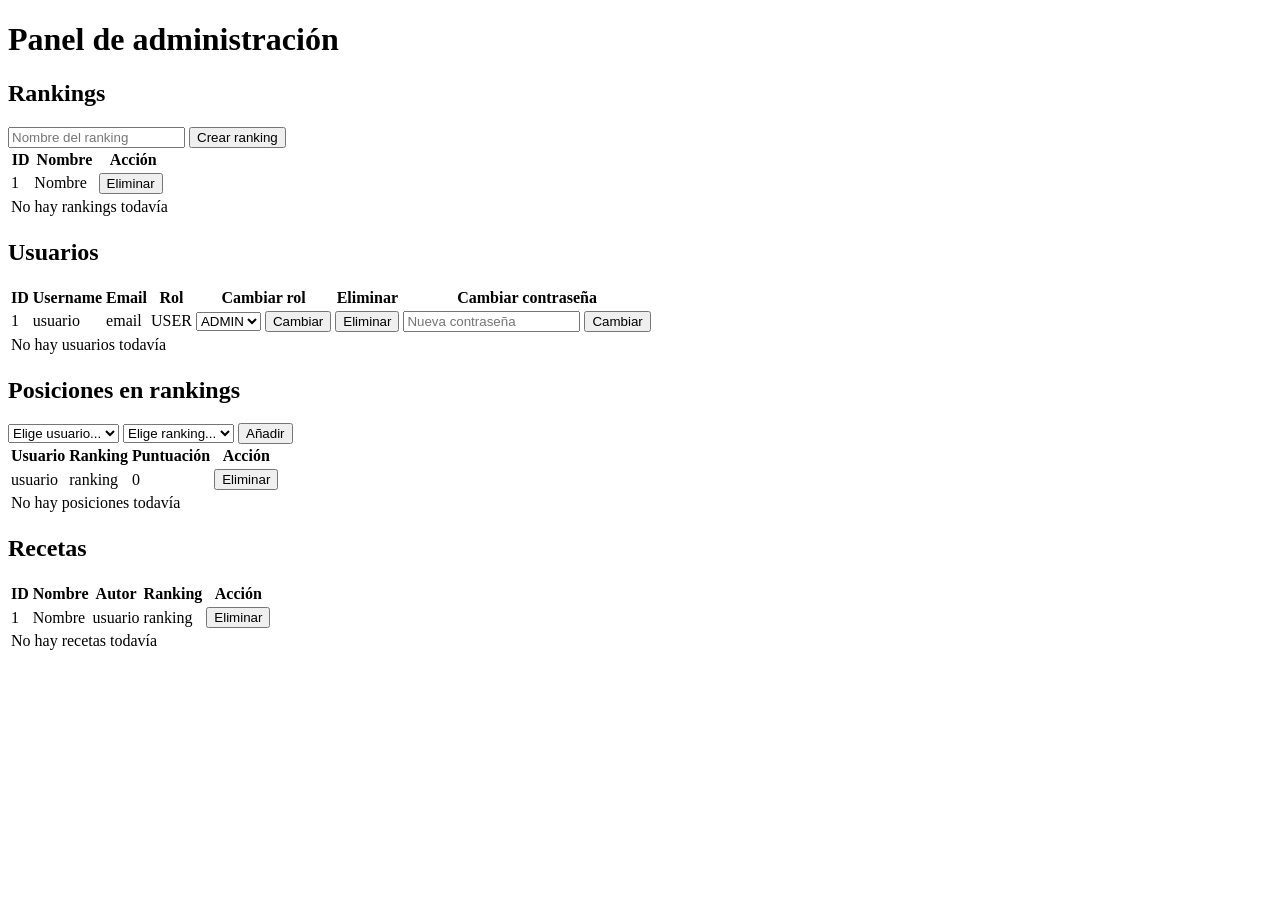
<file: proyecto/src/main/resources/templates/admin.html>
﻿<!DOCTYPE html>
<html lang="es" xmlns:th="http://www.thymeleaf.org">
<head>
    <meta charset="UTF-8">
    <meta name="viewport" content="width=device-width, initial-scale=1.0, maximum-scale=1.0, user-scalable=no">
    <title>Admin</title>
    <link rel="stylesheet" th:href="@{/css/admin.css}">
    <link rel="stylesheet" th:href="@{/css/footer.css}">
</head>
<body>

    <div th:replace="~{navbar :: navbar}"></div>

    <h1>Panel de administración</h1>

    <!-- RANKINGS -->
    <div class="seccion">
        <h2>Rankings</h2>

        <form th:action="@{/admin/ranking/crear}" method="post" th:object="${nuevoRanking}">
            <input type="text" th:field="*{rankingName}" placeholder="Nombre del ranking" required>
            <button type="submit">Crear ranking</button>
        </form>

        <table>
            <thead>
                <tr>
                    <th>ID</th>
                    <th>Nombre</th>
                    <th>Acción</th>
                </tr>
            </thead>
            <tbody>
                <tr th:each="ranking : ${rankings}">
                    <td th:text="${ranking.id}">1</td>
                    <td th:text="${ranking.rankingName}">Nombre</td>
                    <td>
                        <form th:action="@{/admin/ranking/eliminar/{id}(id=${ranking.id})}" method="post">
                            <button type="submit">Eliminar</button>
                        </form>
                    </td>
                </tr>
                <tr th:if="${#lists.isEmpty(rankings)}">
                    <td colspan="3">No hay rankings todavía</td>
                </tr>
            </tbody>
        </table>
    </div>

    <!-- USUARIOS -->
    <div class="seccion">
        <h2>Usuarios</h2>

        <table>
            <thead>
                <tr>
                    <th>ID</th>
                    <th>Username</th>
                    <th>Email</th>
                    <th>Rol</th>
                    <th>Cambiar rol</th>
                    <th>Eliminar</th>
                    <th>Cambiar contraseña</th>
                </tr>
            </thead>
            <tbody>
                <tr th:each="usuario : ${usuarios}">
                    <td th:text="${usuario.id}">1</td>
                    <td th:text="${usuario.username}">usuario</td>
                    <td th:text="${usuario.email}">email</td>
                    <td th:text="${usuario.rol}">USER</td>
                    <td>
                        <form th:action="@{/admin/usuario/rol/{id}(id=${usuario.id})}" method="post">
                            <select name="nuevoRol">
                                <option value="ADMIN" th:selected="${usuario.rol == 'ADMIN'}">ADMIN</option>
                                <option value="USER" th:selected="${usuario.rol == 'USER'}">USER</option>
                            </select>
                            <button type="submit">Cambiar</button>
                        </form>
                    </td>
                    <td>
                        <form th:action="@{/admin/usuario/eliminar/{id}(id=${usuario.id})}" method="post">
                            <button type="submit">Eliminar</button>
                        </form>
                    </td>
                    <td>
                        <form th:action="@{/admin/usuario/password/{id}(id=${usuario.id})}" method="post">
                            <input type="text" name="passwordTemporal" placeholder="Nueva contraseña" required>
                            <button type="submit">Cambiar</button>
                        </form>
                    </td>
                </tr>
                <tr th:if="${#lists.isEmpty(usuarios)}">
                    <td colspan="6">No hay usuarios todavía</td>
                </tr>
            </tbody>
        </table>
    </div>

    <!-- POSICIONES -->
    <div class="seccion">
        <h2>Posiciones en rankings</h2>

        <!-- formulario para añadir usuario a ranking -->
        <form th:action="@{/admin/posicion/añadir}" method="post" class="form-añadir">
            <select name="usuarioId" required>
                <option value="">Elige usuario...</option>
                <option th:each="u : ${usuarios}" th:value="${u.id}" th:text="${u.username}">usuario</option>
            </select>
            <select name="rankingId" required>
                <option value="">Elige ranking...</option>
                <option th:each="r : ${rankings}" th:value="${r.id}" th:text="${r.rankingName}">ranking</option>
            </select>
            <button type="submit">Añadir</button>
        </form>

        <table>
            <thead>
                <tr>
                    <th>Usuario</th>
                    <th>Ranking</th>
                    <th>Puntuación</th>
                    <th>Acción</th>
                </tr>
            </thead>
            <tbody>
                <tr th:each="pos : ${posiciones}">
                    <td th:text="${pos.usuario.username}">usuario</td>
                    <td th:text="${pos.ranking.rankingName}">ranking</td>
                    <td th:text="${pos.puntuacion}">0</td>
                    <td>
                        <form th:action="@{/admin/posicion/eliminar/{id}(id=${pos.id})}" method="post">
                            <button type="submit">Eliminar</button>
                        </form>
                    </td>
                </tr>
                <tr th:if="${#lists.isEmpty(posiciones)}">
                    <td colspan="4">No hay posiciones todavía</td>
                </tr>
            </tbody>
        </table>
    </div>

    <!-- RECETAS -->
    <div class="seccion">
        <h2>Recetas</h2>

        <table>
            <thead>
                <tr>
                    <th>ID</th>
                    <th>Nombre</th>
                    <th>Autor</th>
                    <th>Ranking</th>
                    <th>Acción</th>
                </tr>
            </thead>
            <tbody>
                <tr th:each="receta : ${recetas}">
                    <td th:text="${receta.id}">1</td>
                    <td th:text="${receta.recetaNombre}">Nombre</td>
                    <td th:text="${receta.usuario.username}">usuario</td>
                    <td th:text="${receta.ranking.rankingName}">ranking</td>
                    <td>
                        <form th:action="@{/admin/receta/eliminar/{id}(id=${receta.id})}" method="post">
                            <button type="submit">Eliminar</button>
                        </form>
                    </td>
                </tr>
                <tr th:if="${#lists.isEmpty(recetas)}">
                    <td colspan="5">No hay recetas todavía</td>
                </tr>
            </tbody>
        </table>
    </div>

    <div th:replace="~{navbar :: footer}"></div>

</body>
</html>
</file>
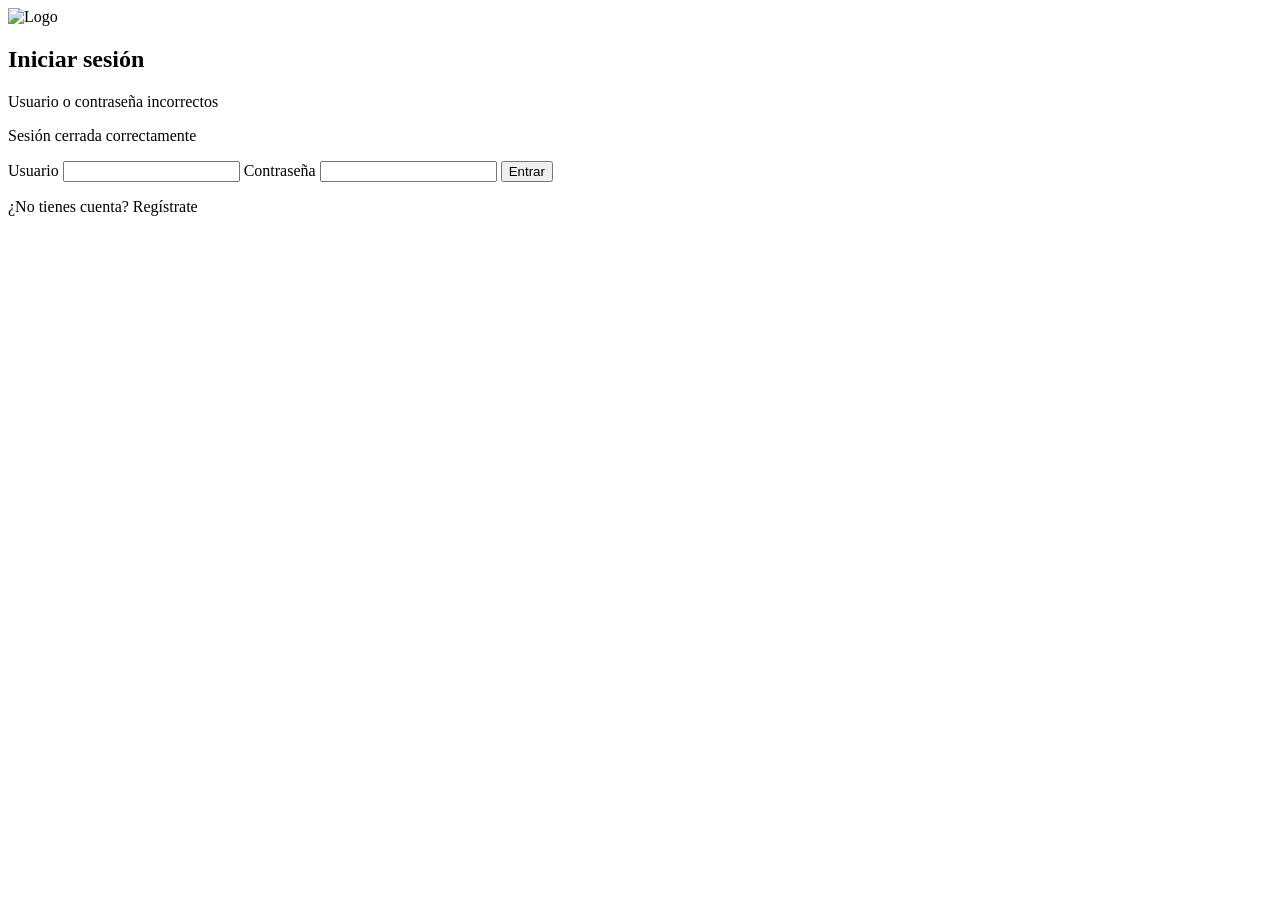
<file: proyecto/src/main/resources/templates/login.html>
﻿<!DOCTYPE html>
<html lang="es" xmlns:th="http://www.thymeleaf.org">
<head>
    <meta charset="UTF-8">
    <meta name="viewport" content="width=device-width, initial-scale=1.0, maximum-scale=1.0, user-scalable=no">
    <title>Login</title>
    <link rel="stylesheet" th:href="@{/css/login.css}">
    <link rel="stylesheet" th:href="@{/css/footer.css}">
</head>
<body>

    <div class="login-wrapper">

        <!-- logo arriba -->
        <div class="logo-box">
            <img th:src="@{/images/logoPrincipal.png}" alt="Logo" class="logo-img">
        </div>

        <div class="login-card">
            <h2>Iniciar sesión</h2>

            <!-- mensaje de error si las credenciales son incorrectas -->
            <p class="error" th:if="${param.error}">Usuario o contraseña incorrectos</p>
            <!-- mensaje si se ha cerrado sesion -->
            <p class="exito" th:if="${param.logout}">Sesión cerrada correctamente</p>

            <form th:action="@{/login}" method="post">
                <label>Usuario</label>
                <input type="text" name="username" required>

                <label>Contraseña</label>
                <input type="password" name="password" required>

                <button type="submit">Entrar</button>
            </form>

            <p class="registro-link">¿No tienes cuenta? <a th:href="@{/registro}">Regístrate</a></p>
        </div>

    </div>

    <div th:replace="~{navbar :: footer}"></div>

</body>
</html>
</file>
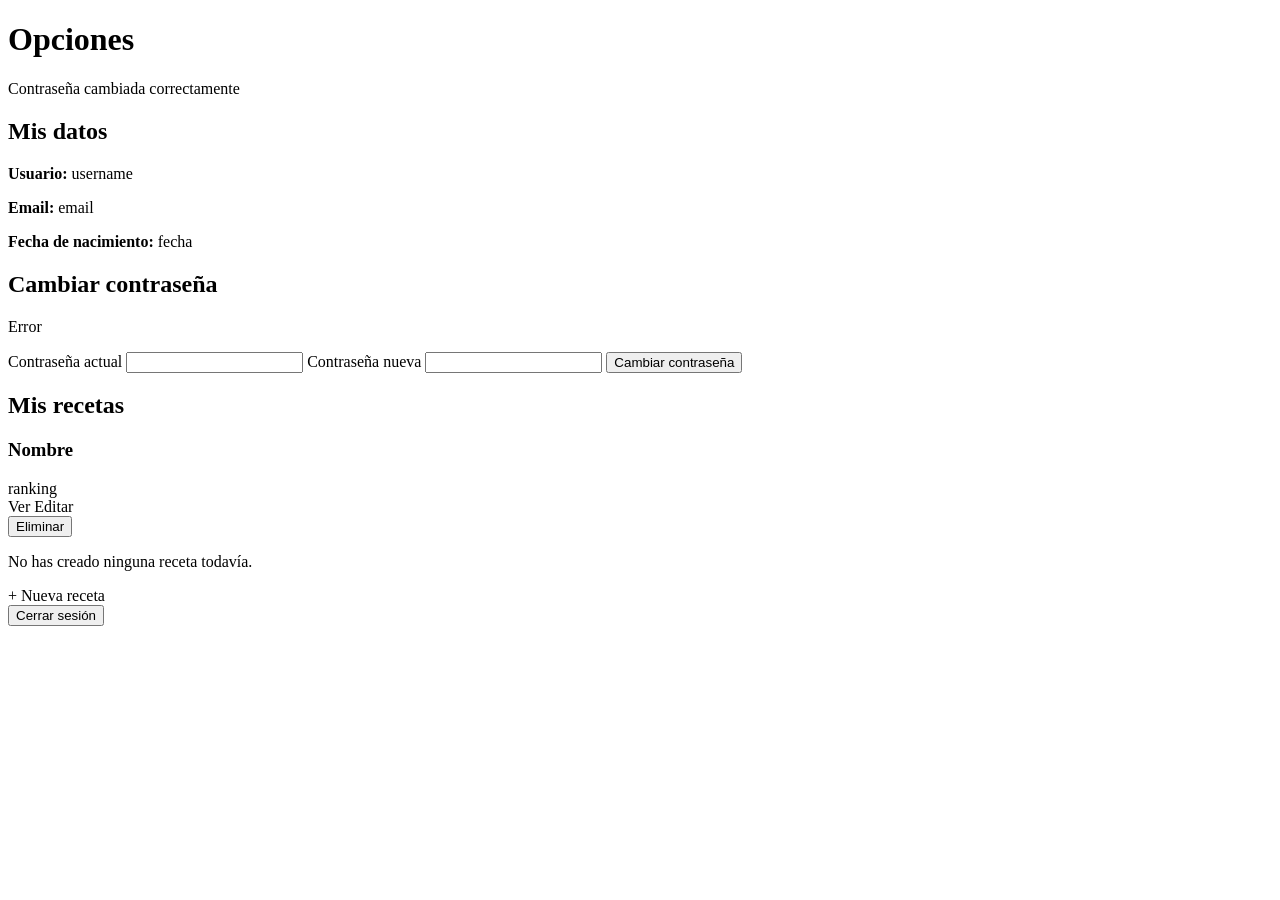
<file: proyecto/src/main/resources/templates/opciones.html>
﻿<!DOCTYPE html>
<html lang="es" xmlns:th="http://www.thymeleaf.org">
<head>
    <meta charset="UTF-8">
    <meta name="viewport" content="width=device-width, initial-scale=1.0, maximum-scale=1.0, user-scalable=no">
    <title>Opciones</title>
    <link rel="stylesheet" th:href="@{/css/opciones.css}">
    <link rel="stylesheet" th:href="@{/css/footer.css}">
</head>
<body>

    <div th:replace="~{navbar :: navbar}"></div>

    <div class="contenido">

        <h1>Opciones</h1>

        <p class="exito" th:if="${param.ok}">Contraseña cambiada correctamente</p>

        <!-- DATOS DEL USUARIO -->
        <div class="seccion">
            <h2>Mis datos</h2>
            <p><strong>Usuario:</strong> <span th:text="${usuario.username}">username</span></p>
            <p><strong>Email:</strong> <span th:text="${usuario.email}">email</span></p>
            <p><strong>Fecha de nacimiento:</strong> <span th:text="${usuario.fechaNacimiento}">fecha</span></p>
        </div>

        <!-- CAMBIAR CONTRASEÑA -->
        <div class="seccion">
            <h2>Cambiar contraseña</h2>

            <p class="error" th:if="${error}" th:text="${error}">Error</p>

            <form th:action="@{/opciones/cambiarPassword}" method="post">
                <label>Contraseña actual</label>
                <input type="password" name="passwordActual" required>

                <label>Contraseña nueva</label>
                <input type="password" name="passwordNueva" required>

                <button type="submit">Cambiar contraseña</button>
            </form>
        </div>

        <!-- MIS RECETAS -->
        <div class="seccion">
            <h2>Mis recetas</h2>

            <div class="lista-recetas-opciones">
                <div class="receta-card-pequeña" th:each="receta : ${recetas}">
                    <div class="receta-info">
                        <h3 th:text="${receta.recetaNombre}">Nombre</h3>
                        <span class="badge" th:text="${receta.ranking.rankingName}">ranking</span>
                    </div>
                    <div class="receta-acciones">
                        <a th:href="@{/recetas/{id}(id=${receta.id})}" class="btn-ver">Ver</a>
                        <a th:href="@{/recetas/{id}/editar(id=${receta.id})}" class="btn-editar">Editar</a>
                        <form th:action="@{/recetas/eliminar/{id}(id=${receta.id})}" method="post">
                            <button type="submit" class="btn-eliminar">Eliminar</button>
                        </form>
                    </div>
                </div>

                <p th:if="${#lists.isEmpty(recetas)}">No has creado ninguna receta todavía.</p>
            </div>

            <a th:href="@{/recetas/nueva}" class="btn-nueva">+ Nueva receta</a>
        </div>

        <!-- CERRAR SESION -->
        <div class="seccion seccion-logout">
            <form th:action="@{/logout}" method="post">
                <button type="submit" class="btn-logout">Cerrar sesión</button>
            </form>
        </div>

    </div>

    <div th:replace="~{navbar :: footer}"></div>

</body>
</html>
</file>
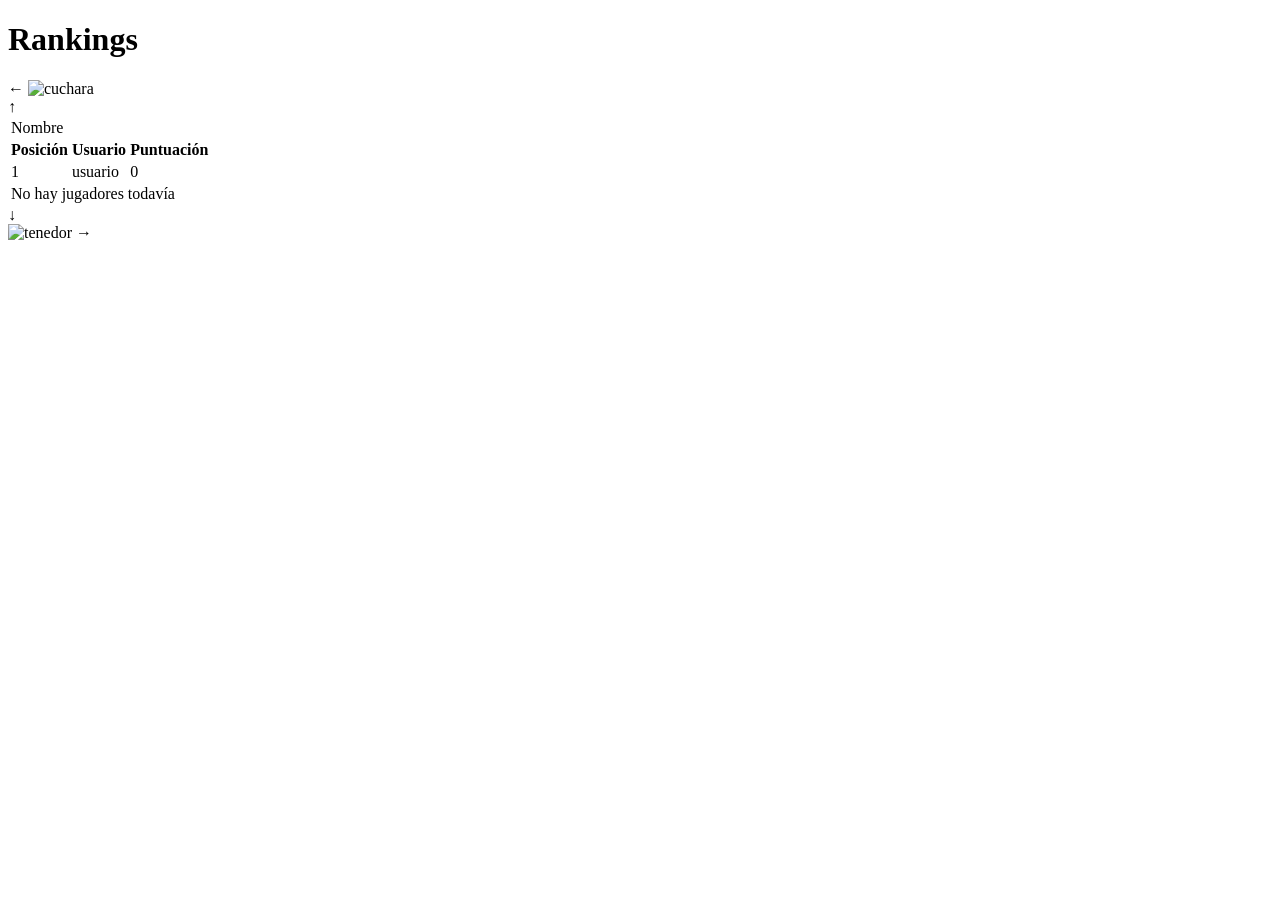
<file: proyecto/src/main/resources/templates/principal.html>
﻿<!DOCTYPE html>
<html lang="es" xmlns:th="http://www.thymeleaf.org">
<head>
    <meta charset="UTF-8">
    <meta name="viewport" content="width=device-width, initial-scale=1.0, maximum-scale=1.0, user-scalable=no">
    <title>Principal</title>
    <link rel="stylesheet" th:href="@{/css/principal.css}">
    <link rel="stylesheet" th:href="@{/css/footer.css}">
</head>
<body>

    <div th:replace="~{navbar :: navbar}"></div>

    <div class="contenido">

        <h1>Rankings</h1>

        <div th:if="${not #lists.isEmpty(rankings)}">

            <div class="pergamino-wrapper">

                <!-- flecha ranking anterior (izquierda) -->
                <a class="flecha flecha-lateral" th:data-href="@{/principal(idx=${indiceAnterior}, pagina=0)}">&#8592;</a>

                <img th:src="@{/images/cuchara.png}" class="utensilio" alt="cuchara">

                <div class="columna-central">

                    <!-- flecha pagina anterior (arriba) -->
                    <a class="flecha flecha-vertical"
                       th:classappend="${totalPaginas == 1} ? 'oculta'"
                       th:data-href="@{/principal(idx=${indiceActual}, pagina=${paginaAnterior})}">&#8593;</a>

                    <!-- pergamino -->
                    <div class="pergamino" id="pergamino">
                        <table class="ranking-tabla">
                            <thead>
                                <tr>
                                    <td colspan="3" class="titulo-ranking"
                                        th:text="${rankings[indiceActual].rankingName}">Nombre</td>
                                </tr>
                                <tr>
                                    <th>Posición</th>
                                    <th>Usuario</th>
                                    <th>Puntuación</th>
                                </tr>
                            </thead>
                            <tbody>
                                <tr th:each="pos, j : ${posiciones}">
                                    <td th:text="${offset + j.count}">1</td>
                                    <td th:text="${pos.usuario.username}">usuario</td>
                                    <td th:text="${pos.puntuacion}">0</td>
                                </tr>
                                <tr th:if="${#lists.isEmpty(posiciones)}">
                                    <td colspan="3">No hay jugadores todavía</td>
                                </tr>
                            </tbody>
                        </table>
                    </div>

                    <!-- flecha pagina siguiente (abajo) -->
                    <a class="flecha flecha-vertical"
                       th:classappend="${totalPaginas == 1} ? 'oculta'"
                       th:data-href="@{/principal(idx=${indiceActual}, pagina=${paginaSiguiente})}">&#8595;</a>

                </div>

                <img th:src="@{/images/tenedor.png}" class="utensilio" alt="tenedor">

                <!-- flecha ranking siguiente (derecha) -->
                <a class="flecha flecha-lateral" th:data-href="@{/principal(idx=${indiceSiguiente}, pagina=0)}">&#8594;</a>

            </div>

        </div>
    </div>

    <div th:replace="~{navbar :: footer}"></div>

    <script>
        // animacion de enrollar y desenrollar el pergamino al cambiar
        document.querySelectorAll('.flecha').forEach(function(flecha) {
            flecha.addEventListener('click', function(e) {
                e.preventDefault();
                var url = this.getAttribute('data-href');
                var pergamino = document.getElementById('pergamino');

                // animacion de cierre
                pergamino.classList.add('enrollando');

                // cuando termina la animacion navegamos a la url
                setTimeout(function() {
                    window.location.href = url;
                }, 800);
            });
        });

        // animacion de apertura al cargar la pagina
        window.addEventListener('load', function() {
            var pergamino = document.getElementById('pergamino');
            pergamino.classList.add('desenrollando');
        });
    </script>

</body>
</html>
</file>
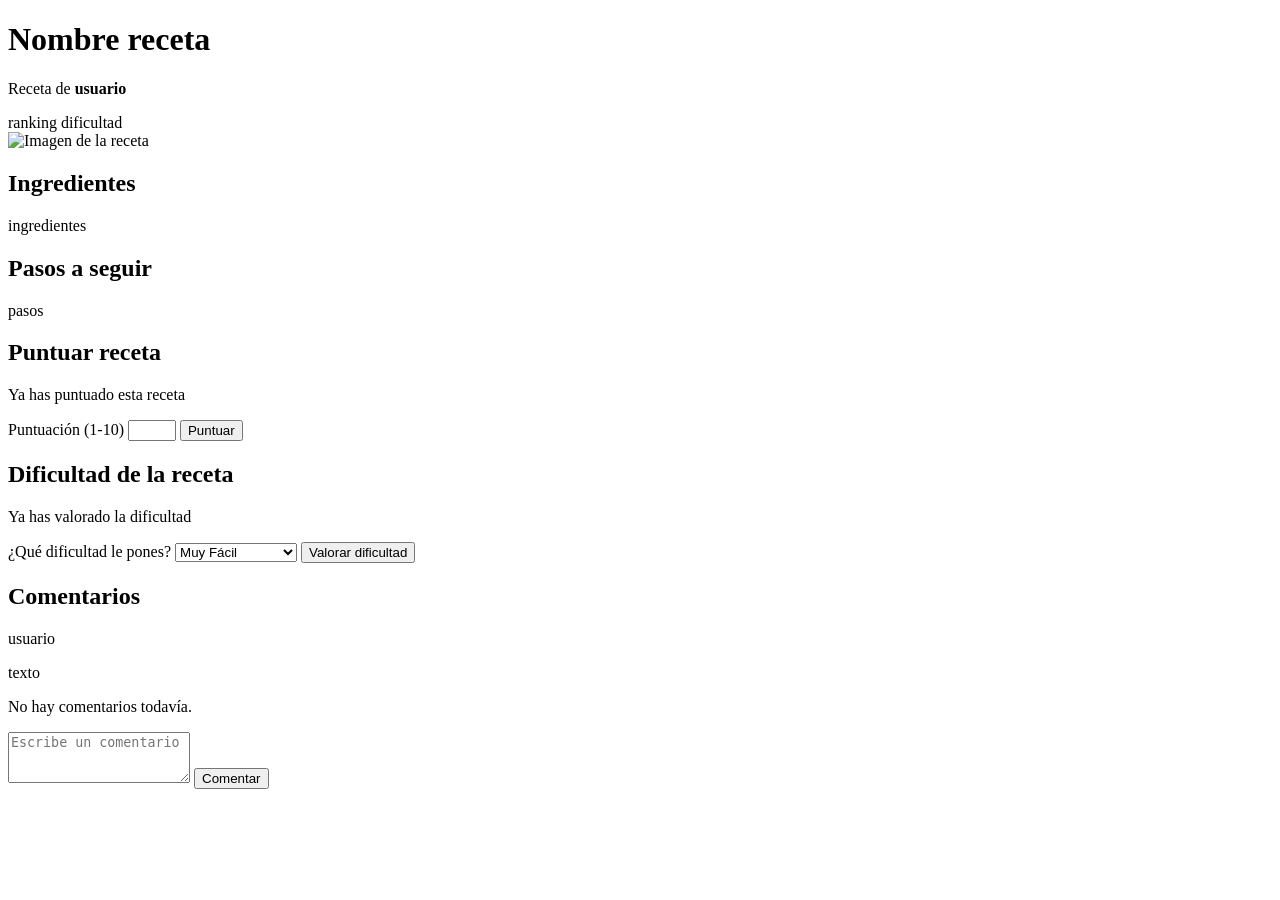
<file: proyecto/src/main/resources/templates/recetadetalle.html>
﻿<!DOCTYPE html>
<html lang="es" xmlns:th="http://www.thymeleaf.org">
<head>
    <meta charset="UTF-8">
    <meta name="viewport" content="width=device-width, initial-scale=1.0, maximum-scale=1.0, user-scalable=no">
    <title th:text="${receta.recetaNombre}">Detalle receta</title>
    <link rel="stylesheet" th:href="@{/css/recetas.css}">
    <link rel="stylesheet" th:href="@{/css/footer.css}">
</head>
<body>

    <div th:replace="~{navbar :: navbar}"></div>

    <div class="contenido">
        <!-- detalles -->
        <h1 th:text="${receta.recetaNombre}">Nombre receta</h1>

        <div class="meta-receta">
            <p class="autor">Receta de <strong th:text="${receta.usuario.username}">usuario</strong></p>
            <span class="badge" th:text="${receta.ranking.rankingName}">ranking</span>
            <span class="badge dificultad-badge" th:if="${dificultadMedia != null}" th:text="'Dificultad: ' + ${dificultadMedia}">dificultad</span>
        </div>

        <div th:if="${receta.imagenUrl != null}" class="seccion imagen-receta">
            <img th:src="${receta.imagenUrl}" alt="Imagen de la receta">
        </div>

        <div class="seccion">
            <h2>Ingredientes</h2>
            <p th:text="${receta.ingredientes}" class="texto-pre">ingredientes</p>
        </div>

        <div class="seccion">
            <h2>Pasos a seguir</h2>
            <p th:text="${receta.pasos}" class="texto-pre">pasos</p>
        </div>

        <!-- puntuar si no eres el creador-->
        <div class="seccion" th:if="${!esAutor}">
            <h2>Puntuar receta</h2>
            <div th:if="${yaVoto}">
                <p class="exito">Ya has puntuado esta receta</p>
            </div>
            <div th:if="${!yaVoto}">
                <form th:action="@{/recetas/{id}/puntuar(id=${receta.id})}" method="post">
                    <label>Puntuación (1-10)</label>
                    <input type="number" name="puntos" min="1" max="10" required>
                    <button type="submit">Puntuar</button>
                </form>
            </div>
        </div>

        <!-- votar dificultad si no eres el creador -->
        <div class="seccion" th:if="${!esAutor}">
            <h2>Dificultad de la receta</h2>
            <div th:if="${yaVotoDificultad}">
                <p class="exito">Ya has valorado la dificultad</p>
            </div>
            <div th:if="${!yaVotoDificultad}">
                <form th:action="@{/recetas/{id}/dificultad(id=${receta.id})}" method="post">
                    <label>¿Qué dificultad le pones?</label>
                    <select name="dificultad" required>
                        <option value="1">Muy Fácil</option>
                        <option value="2">Fácil</option>
                        <option value="3">Normal</option>
                        <option value="4">Complicada</option>
                        <option value="5">Muy Complicada</option>
                    </select>
                    <button type="submit">Valorar dificultad</button>
                </form>
            </div>
        </div>

        <!-- comentarios -->
        <div class="seccion">
            <h2>Comentarios</h2>
            <div class="lista-comentarios">
                <div class="comentario" th:each="c : ${comentarios}">
                    <span class="comentario-usuario" th:text="${c.usuario.username}">usuario</span>
                    <p class="comentario-texto" th:text="${c.texto}">texto</p>
                </div>
                <p th:if="${#lists.isEmpty(comentarios)}">No hay comentarios todavía.</p>
            </div>
            <form th:action="@{/recetas/{id}/comentar(id=${receta.id})}" method="post" class="form-comentario">
                <textarea name="texto" rows="3" placeholder="Escribe un comentario" maxlength="500" required></textarea>
                <button type="submit">Comentar</button>
            </form>
        </div>

    </div>

    <div th:replace="~{navbar :: footer}"></div>

</body>
</html>
</file>
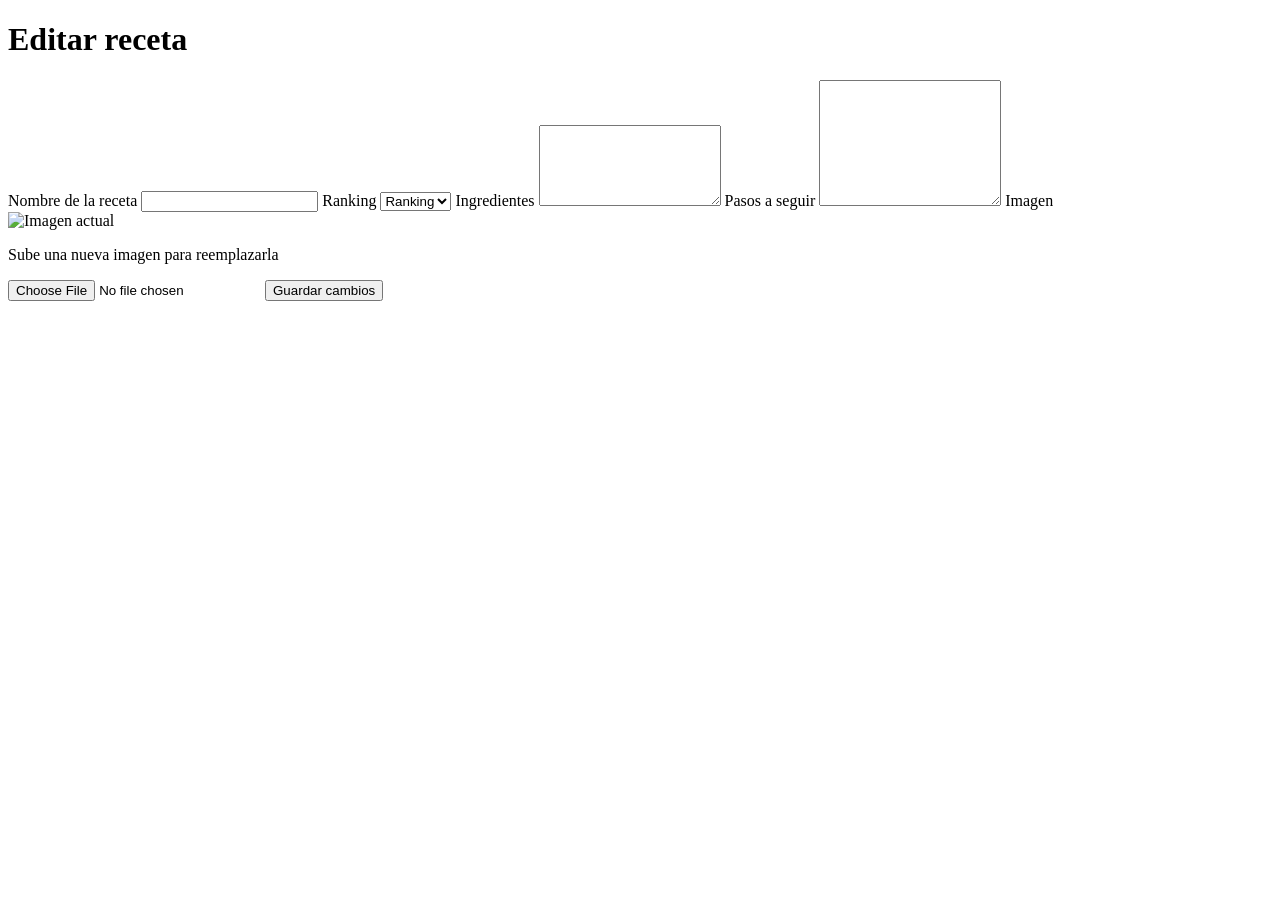
<file: proyecto/src/main/resources/templates/recetaeditar.html>
<!DOCTYPE html>
<html lang="es" xmlns:th="http://www.thymeleaf.org">
<head>
    <meta charset="UTF-8">
    <meta name="viewport" content="width=device-width, initial-scale=1.0, maximum-scale=1.0, user-scalable=no">
    <title>Editar receta</title>
    <link rel="stylesheet" th:href="@{/css/recetas.css}">
    <link rel="stylesheet" th:href="@{/css/footer.css}">
</head>
<body>

    <div th:replace="~{navbar :: navbar}"></div>

    <div class="contenido">

        <h1>Editar receta</h1>

        <div class="seccion">
            <form th:action="@{/recetas/{id}/editar(id=${recetaDTO.id})}" method="post" th:object="${recetaDTO}" enctype="multipart/form-data">

                <label>Nombre de la receta</label>
                <input type="text" th:field="*{recetaNombre}" required>

                <label>Ranking</label>
                <select th:field="*{rankingId}" required>
                    <option th:each="r : ${rankings}"
                            th:value="${r.id}"
                            th:text="${r.rankingName}">
                        Ranking
                    </option>
                </select>

                <label>Ingredientes</label>
                <textarea th:field="*{ingredientes}" rows="5" required></textarea>

                <label>Pasos a seguir</label>
                <textarea th:field="*{pasos}" rows="8" required></textarea>

                <label>Imagen</label>
                <div th:if="${receta.imagenUrl != null}" class="imagen-actual">
                    <img th:src="${receta.imagenUrl}" alt="Imagen actual">
                    <p>Sube una nueva imagen para reemplazarla</p>
                </div>
                <input type="file" name="imagen" accept="image/*">

                <input type="hidden" th:field="*{dificultad}">

                <button type="submit">Guardar cambios</button>
            </form>
        </div>

    </div>

    <div th:replace="~{navbar :: footer}"></div>

</body>
</html>
</file>
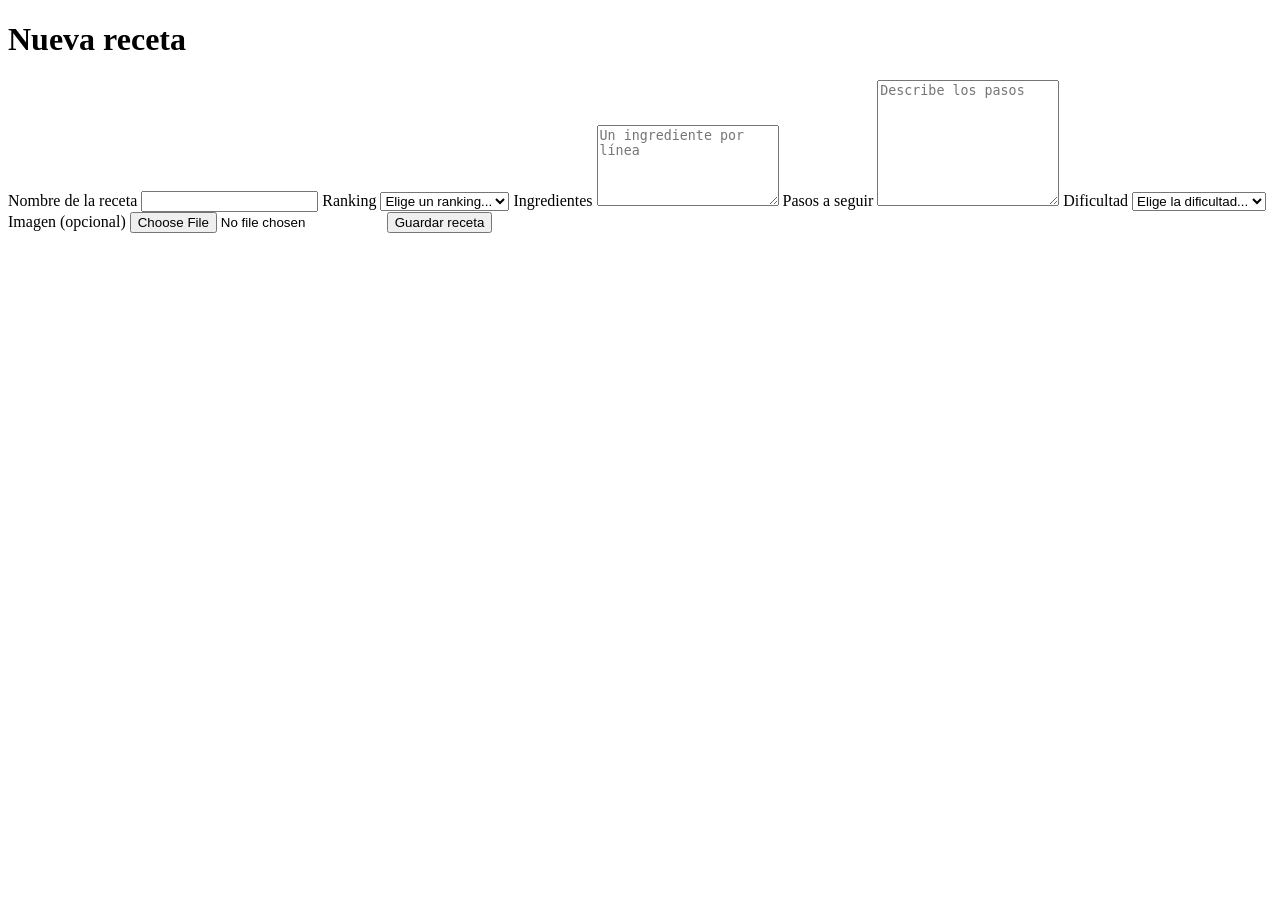
<file: proyecto/src/main/resources/templates/recetanueva.html>
﻿<!DOCTYPE html>
<html lang="es" xmlns:th="http://www.thymeleaf.org">
<head>
    <meta charset="UTF-8">
    <meta name="viewport" content="width=device-width, initial-scale=1.0, maximum-scale=1.0, user-scalable=no">
    <title>Nueva receta</title>
    <link rel="stylesheet" th:href="@{/css/recetas.css}">
    <link rel="stylesheet" th:href="@{/css/footer.css}">
</head>
<body>

    <div th:replace="~{navbar :: navbar}"></div>

    <div class="contenido">

        <h1>Nueva receta</h1>

        <div class="seccion">
            <form th:action="@{/recetas/nueva}" method="post" th:object="${recetaDTO}" enctype="multipart/form-data">

                <label>Nombre de la receta</label>
                <input type="text" th:field="*{recetaNombre}" required>

                <!-- desplegable  -->
                <label>Ranking</label>
                <select th:field="*{rankingId}" required>
                    <option value="">Elige un ranking...</option>
                    <option th:each="r : ${rankings}"
                            th:value="${r.id}"
                            th:text="${r.rankingName}">
                        Ranking
                    </option>
                </select>

                <label>Ingredientes</label>
                <textarea th:field="*{ingredientes}" rows="5" placeholder="Un ingrediente por línea" required></textarea>

                <label>Pasos a seguir</label>
                <textarea th:field="*{pasos}" rows="8" placeholder="Describe los pasos" required></textarea>

                <label>Dificultad</label>
                <select th:field="*{dificultad}" required>
                    <option value="">Elige la dificultad...</option>
                    <option value="1">Muy Fácil</option>
                    <option value="2">Fácil</option>
                    <option value="3">Normal</option>
                    <option value="4">Complicada</option>
                    <option value="5">Muy Complicada</option>
                </select>

                <label>Imagen (opcional)</label>
                <input type="file" name="imagen" accept="image/*">

                <button type="submit">Guardar receta</button>
            </form>
        </div>

    </div>

    <div th:replace="~{navbar :: footer}"></div>

</body>
</html>
</file>
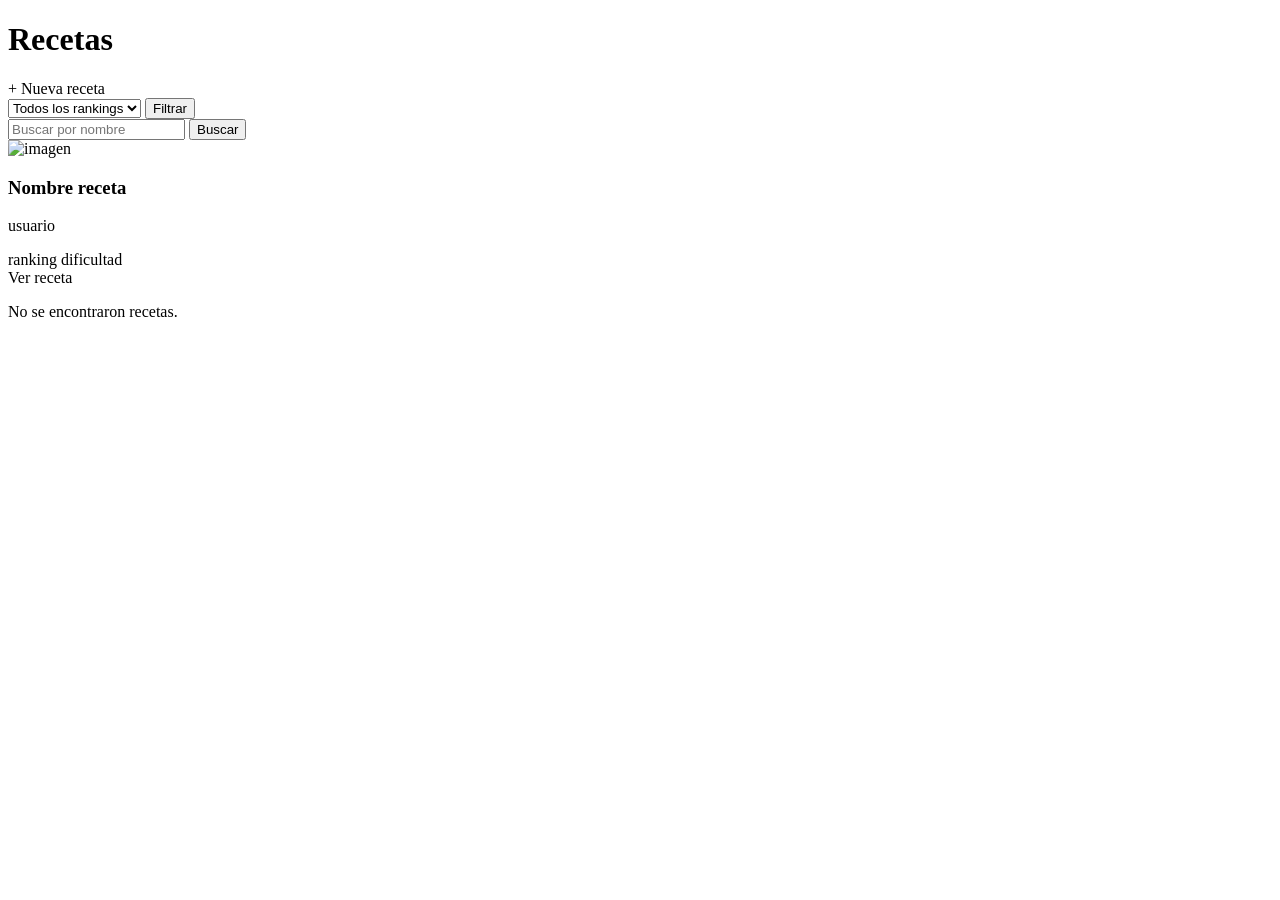
<file: proyecto/src/main/resources/templates/recetas.html>
﻿<!DOCTYPE html>
<html lang="es" xmlns:th="http://www.thymeleaf.org">
<head>
    <meta charset="UTF-8">
    <meta name="viewport" content="width=device-width, initial-scale=1.0, maximum-scale=1.0, user-scalable=no">
    <title>Recetas</title>
    <link rel="stylesheet" th:href="@{/css/recetas.css}">
    <link rel="stylesheet" th:href="@{/css/footer.css}">
</head>
<body>

    <div th:replace="~{navbar :: navbar}"></div>

    <div class="contenido">

        <div class="cabecera-recetas">
            <h1>Recetas</h1>
            <a th:href="@{/recetas/nueva}" class="btn-nueva">+ Nueva receta</a>
        </div>
        <!-- filtros -->
        <div class="filtros">

            <!-- ranking -->
            <form th:action="@{/recetas}" method="get" class="form-filtro">
                <select name="rankingId">
                    <option value="">Todos los rankings</option>
                    <option th:each="r : ${rankings}"
                            th:value="${r.id}"
                            th:text="${r.rankingName}"
                            th:selected="${r.id == rankingId}">
                        Ranking
                    </option>
                </select>
                <button type="submit">Filtrar</button>
            </form>

            <!-- nombre -->
            <form th:action="@{/recetas}" method="get" class="form-filtro">
                <input type="text" name="nombre" placeholder="Buscar por nombre"
                       th:value="${nombre}">
                <button type="submit">Buscar</button>
            </form>

        </div>

        <!-- recetas -->
        <div class="lista-recetas">
            <div class="receta-card" th:each="receta : ${recetas}">
                <img th:if="${receta.imagenUrl != null}" th:src="${receta.imagenUrl}" alt="imagen" class="receta-card-img">
                <div class="receta-info">
                    <h3 th:text="${receta.recetaNombre}">Nombre receta</h3>
                    <p th:text="${receta.usuario.username}">usuario</p>
                    <span class="badge" th:text="${receta.ranking.rankingName}">ranking</span>
                    <span class="badge dificultad-badge" th:if="${dificultades[receta.id] != null}" th:text="${dificultades[receta.id]}">dificultad</span>
                </div>
                <a th:href="@{/recetas/{id}(id=${receta.id})}" class="btn-ver">Ver receta</a>
            </div>

            <p th:if="${#lists.isEmpty(recetas)}">No se encontraron recetas.</p>
        </div>

    </div>

    <div th:replace="~{navbar :: footer}"></div>

</body>
</html>
</file>
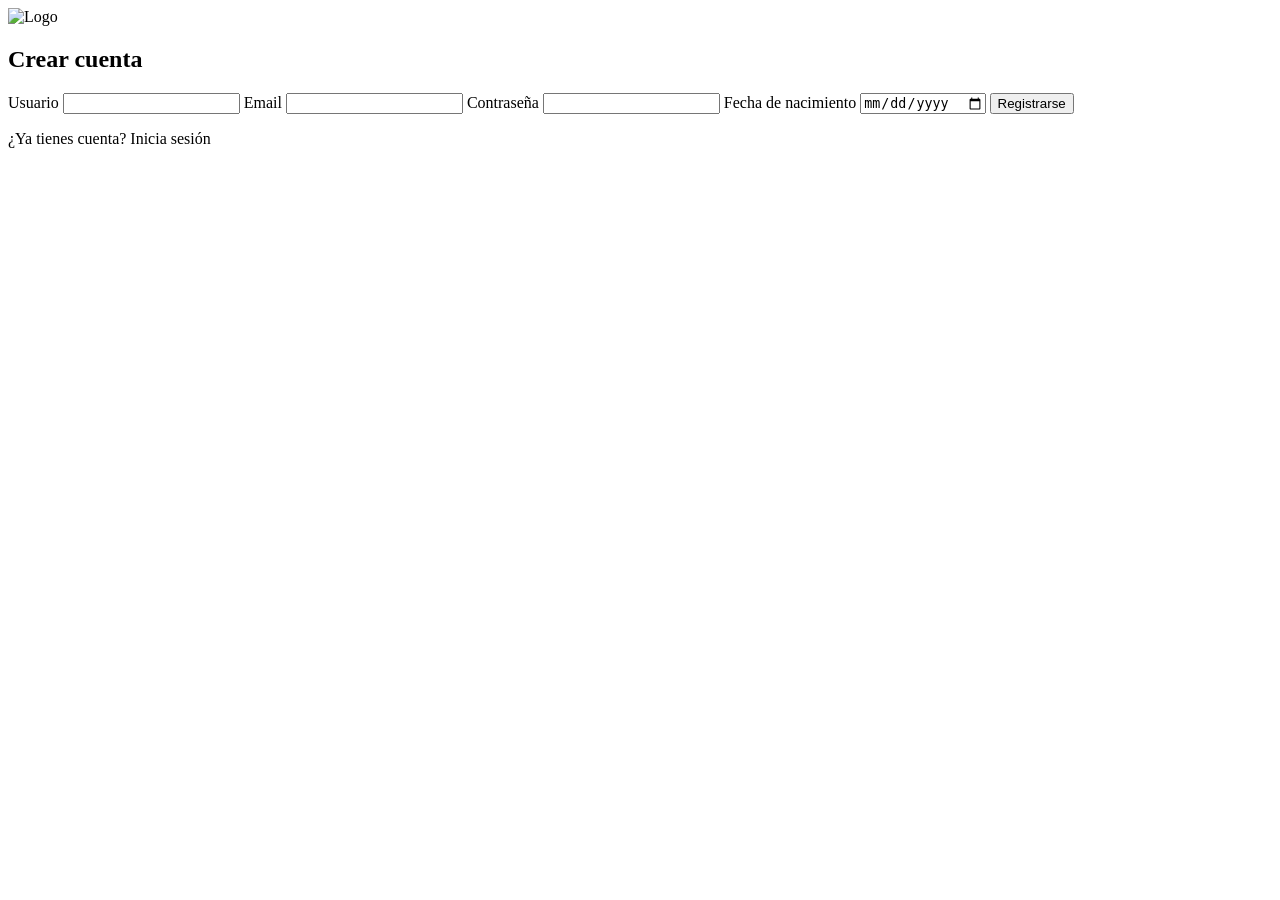
<file: proyecto/src/main/resources/templates/registro.html>
﻿<!DOCTYPE html>
<html lang="es" xmlns:th="http://www.thymeleaf.org">
<head>
    <meta charset="UTF-8">
    <meta name="viewport" content="width=device-width, initial-scale=1.0, maximum-scale=1.0, user-scalable=no">
    <title>Registro</title>
    <link rel="stylesheet" th:href="@{/css/registro.css}">
    <link rel="stylesheet" th:href="@{/css/footer.css}">
</head>
<body>

    <div class="registro-wrapper">

        <div class="logo-box">
            <img th:src="@{/images/logoPrincipal.png}" alt="Logo" class="logo-img">
        </div>

        <div class="registro-card">
            <h2>Crear cuenta</h2>

            <form th:action="@{/registro}" method="post" th:object="${u}">

                <label>Usuario</label>
                <input type="text" th:field="*{username}" required>

                <label>Email</label>
                <input type="email" th:field="*{email}" required>

                <label>Contraseña</label>
                <input type="password" th:field="*{password}" required>

                <label>Fecha de nacimiento</label>
                <input type="date" th:field="*{fechaNacimiento}" required>

                <button type="submit">Registrarse</button>
            </form>

            <p class="login-link">¿Ya tienes cuenta? <a th:href="@{/login}">Inicia sesión</a></p>
        </div>

    </div>

    <div th:replace="~{navbar :: footer}"></div>

</body>
</html>
</file>
